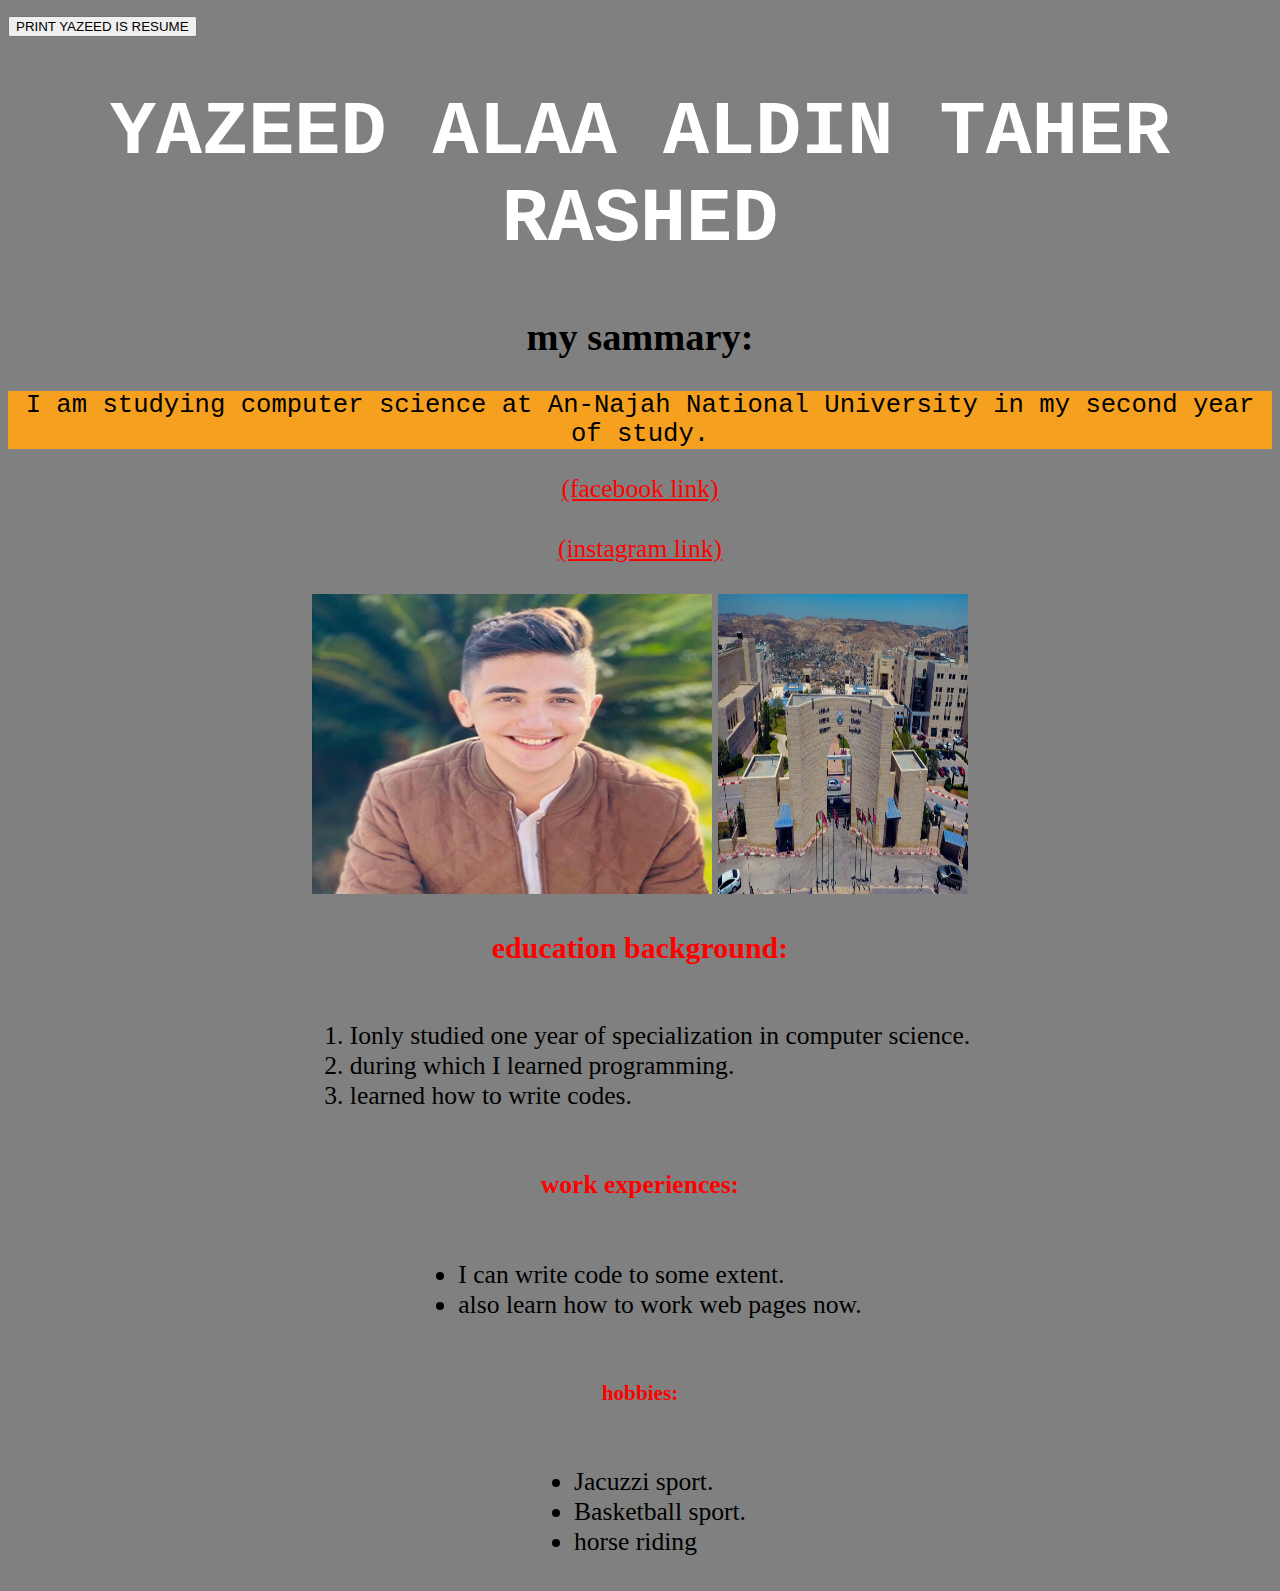
<file: index.html>
<!DOCTYPE html>
<html>
<head>

<title> yazeed rashed web </title>
<meta name="viewport" content="width=device-width, initial-scale=1.0">
<link rel="stylesheet" href="my project.css">

</head>

<body>
<button type="button"  onclick="window.print()">PRINT YAZEED IS RESUME</button>
<div class="yz">
<h1 class="yy" onclick="alert('Welcome to Yazeed site, please let me know if you have any questions')">YAZEED ALAA ALDIN TAHER RASHED</h1>
 
<h2 >my sammary:</h2>
<p> I am studying computer science at An-Najah National University in my second year of study.</p> 

<div class="yz">
<a style="color: red;" href="https://www.facebook.com/yazeed.rashed.75/" >(facebook link)</a>
<br><a style="color: red;" href="https://www.instagram.com/yazeed_rashed_1/" ><br>(instagram link)<br><br></a>
<img class=" yaz"  width="400"  height="300" src="image yazeed.jpg">
<img class="yo"  width="250"  height="300" src="najah university.jpg">

<h3 style="color:red"id="md">education background:</h3>
<ol id="rr">
<li>Ionly studied one year of specialization in computer science.</li>
<li>during which I learned programming.</li>
<li>learned how to write codes.</li>
</ol>  

<h4 style="color: red"onmouseover="ll()" onmouseleave="mm()">work experiences:</h4>
<ul onmouseover="ll()" onmouseleave="mm()">
<li>I can write code to some extent.</li>
<li>also learn how to work web pages now.</li>
</ul> 

<h5 style="color:red;">hobbies:</h5>
<ul>
<li>Jacuzzi sport.</li>
<li>Basketball sport.</li>
<li>horse riding </li>
</ul>
</div>

<script>
  function ll()
  {
    document.getElementById("md").style.color = 'green';
    document.getElementById("rr").style.color = 'green';
  }
 
  function mm()
  {
    document.getElementById("md").style.color = 'red';
    document.getElementById("rr").style.color = 'black';
  }
  
</script>

</body>
</html>
</file>
<file: my project.css>
html{
    background-color:gray;
    font-size:2vw;
}
h1{font-size:300%;
}

p{
     background-color:rgba(245, 160, 30, 1);

    font-family:courier;
}

.yz{
    text-align: center;
}
.yaz{
  max-width: 100%;
}
.yo{
  max-width: 100%;

}
.yy{
   color: white;
   font-family: courier;
}
ul { display: inline-block; text-align: left; 
}
ol{
    display: inline-block; text-align: left;
</file>
